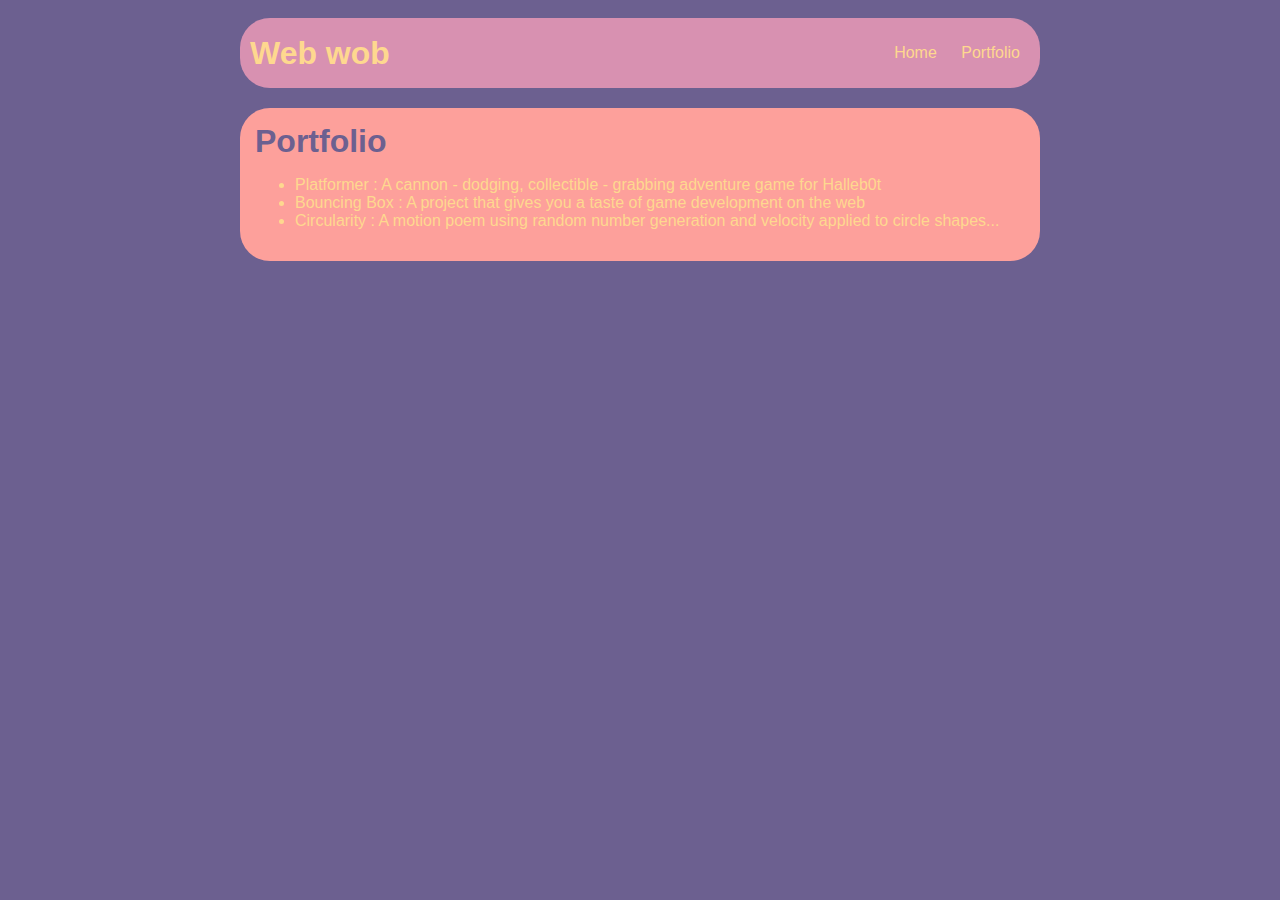
<file: portfolio.html>
<!DOCTYPE HTML>
<html>
    <head>
        <title>WEBSITE 2.0!!!</title>
        <link rel="stylesheet" href="style.css">
        
    </head>

    <body>
      <div id="all-contents">
            <nav>
                <h1>Web wob</h1>
                <ul id="nav-ul">
                    <li class="nav-li">
                        <a class="nav-a" href="index.html">Home</a>
                    </li>
                    <li class="nav-li">
                        <a class="nav-a" href="portfolio.html">Portfolio</a>
                    </li>
                </ul>
            </nav>
            <main>
                <div class="content" >
                    <h1>Portfolio</h1>
                    <ul id="Portfolio">
                        <li><a href="projects/platformer/">Platformer : A cannon - dodging, collectible - grabbing adventure game for Halleb0t</a></li>
                        <li><a href="projects/bouncing-box/">Bouncing Box : A project that gives you a taste of game development on the web </a></li>
                        <li><a href="projects/circularity/">Circularity : A motion poem using random number generation and velocity applied to circle shapes...</a></li>
                    </ul>
                </div>
            </main>
      </div>
    </body>
</html>
</file>
<file: style.css>
body {
    background: #6C6090;
    color: #FED88F;
    padding: 10px;
    font-family: arial;
}
#all-contents {
  max-width: 800px;
    margin: auto;
}

/* navigation menu */
nav {
    background: #D891B1;
   margin-bottom: 20px;
    display: flex;
    padding: 10px;
    border-radius: 30px;
}
h1 {
    display: flex;
    align-items: center;
    color: #FED88F;
    flex: 1;
    margin: 0;
}
#nav-ul {
    list-style-image: none;
}
.nav-li {
    display: inline-block;
    padding: 0 10px;
}
a {
    text-decoration: none;
    color: #FED88F;
}

/* main container area beneath menu */
main {
    background: #FDA09B;
    display: flex;
    border-radius: 30px;
}
.sidebar {
    margin-right: 25px;
    padding: 10px;
}
.sidebar-img {
    width: 200px;
    border-radius: 30px;
}
.content {
    flex: 1;
    padding: 15px;
}

/* portfolio styles */
#interests {
    border: 4px #ad89ae ridge;
    padding: 8px;
    border-radius: 30px;
}
h2, h3 {
    margin: 0px;
}
         /* portfolio styles */
         .content h1 {
            color: #6C6090;
        }

        #portfolio {
            list-style-type: none;
            padding-left: 0;
        }

        #portfolio li {
            background: #fff;
            padding: 10px;
            border-radius: 10px;
            margin-bottom: 10px;
        }

        #portfolio li:hover {
            background: #eee;
        }

        #portfolio a {
            text-decoration: none;
            color: #454545;
        }
        * {box-sizing:border-box}

/* Slideshow container */
.slideshow-container {
  max-width: 1000px;
  position: relative;
  margin: auto;
}

/* Hide the images by default */
.mySlides {
  display: none;
}

/* Next & previous buttons */
.prev, .next {
  cursor: pointer;
  position: absolute;
  top: 50%;
  width: auto;
  margin-top: -22px;
  padding: 16px;
  color: white;
  font-weight: bold;
  font-size: 18px;
  transition: 0.6s ease;
  border-radius: 0 3px 3px 0;
  user-select: none;
}

/* Position the "next button" to the right */
.next {
  right: 0;
  border-radius: 3px 0 0 3px;
}

/* On hover, add a black background color with a little bit see-through */
.prev:hover, .next:hover {
  background-color: rgba(0,0,0,0.8);
}

/* Caption text */
.text {
  color: #f2f2f2;
  font-size: 15px;
  padding: 8px 12px;
  position: absolute;
  bottom: 8px;
  width: 100%;
  text-align: center;
}

/* Number text (1/3 etc) */
.numbertext {
  color: #f2f2f2;
  font-size: 12px;
  padding: 8px 12px;
  position: absolute;
  top: 0;
}

/* The dots/bullets/indicators */
.dot {
  cursor: pointer;
  height: 15px;
  width: 15px;
  margin: 0 2px;
  background-color: #bbb;
  border-radius: 50%;
  display: inline-block;
  transition: background-color 0.6s ease;
}

.active, .dot:hover {
  background-color: #717171;
}

/* Fading animation */
.fade {
  animation-name: fade;
  animation-duration: 1.5s;
}

@keyframes fade {
  from {opacity: .4}
  to {opacity: 1}
}
</file>
